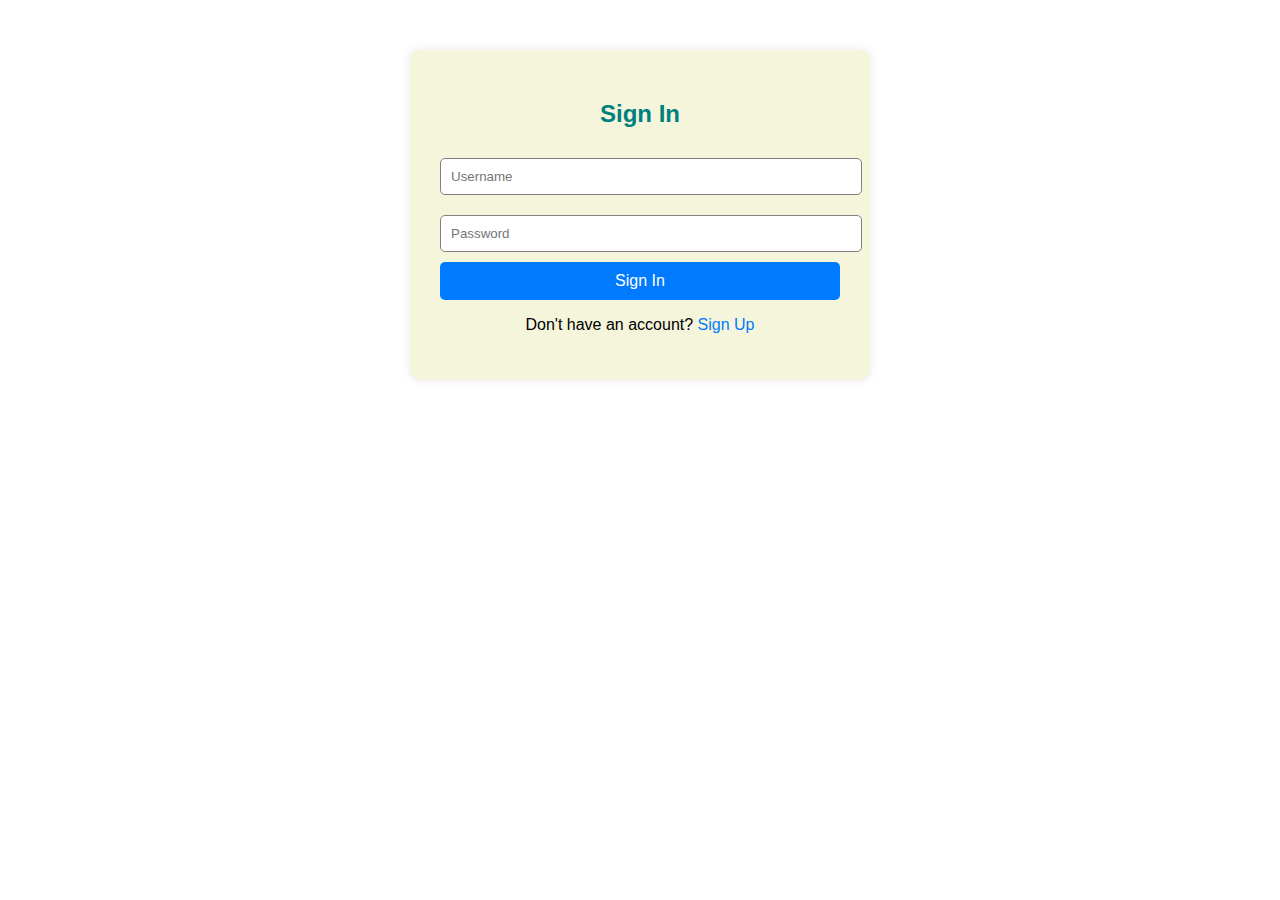
<file: signin.html>
<!DOCTYPE html>
<html lang="en">
<head>
    <meta charset="UTF-8">
    <meta name="viewport" content="width=device-width, initial-scale=1.0">
    <title>Sign In | Take Fly</title>
    <link rel="icon" href="black_on_white.png">
    <style>
        body {
            font-family: Arial, sans-serif;
            background-color:white;
            margin: 0;
            padding: 0;
        }
        .container {
            width: 100%;
            max-width: 400px;
            margin: 50px auto;
            background: beige;
            padding: 30px;
            box-shadow: 0px 0px 10px rgba(0, 0, 0, 0.1);
            border-radius: 10px;
        }
        h2 {
            text-align: center;
            color:teal;
        }
        input[type="text"], input[type="password"] {
            width: 100%;
            padding: 10px;
            margin: 10px 0;
            border: 1px solid grey;
            border-radius: 5px;
        }
        button {
            width: 100%;
            padding: 10px;
            background-color: #007bff;
            border: none;
            color: white;
            border-radius: 5px;
            font-size: 16px;
            cursor: pointer;
        }
        button:hover {
            background-color: #0056b3;
        }
        .link {
            text-align: center;
            margin-top: 10px;
        }
        .link a {
            color: #007bff;
            text-decoration: none;
        }
    </style>
</head>
<body>

<div class="container">
    <h2>Sign In</h2>
    <form action="index.html" >
        <input type="text" name="username" placeholder="Username" required>
        <input type="password" name="password" placeholder="Password" required>
        <button type="submit">Sign In</button>
    </form>
    <div class="link">
        <p>Don't have an account? <a href="signup.html">Sign Up</a></p>
    </div>
</div>

</body>
</html>
</file>
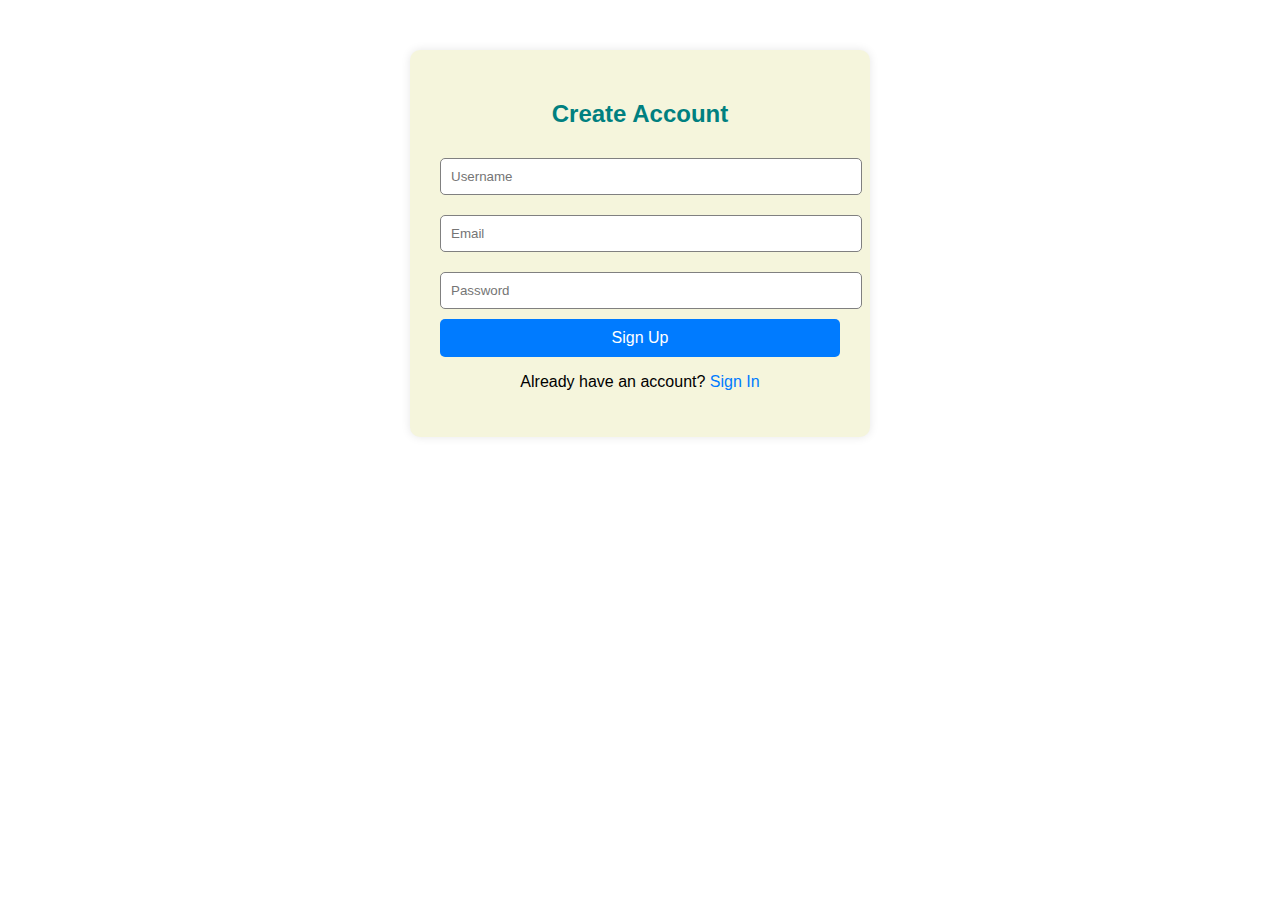
<file: signup.html>
<!DOCTYPE html>
<html lang="en">
<head>
    <meta charset="UTF-8">
    <meta name="viewport" content="width=device-width, initial-scale=1.0">
    <title>Sign Up | Take Fly</title>
    <link rel="icon" href="black_on_white.png">
    <style>
        body {
            font-family: Arial, sans-serif;
            background-color: white;
            margin: 0;
            padding: 0;
        }
        .container {
            width: 100%;
            max-width: 400px;
            margin: 50px auto;
            background:beige;
            padding: 30px;
            box-shadow: 0px 0px 10px rgba(0, 0, 0, 0.1);
            border-radius: 10px;
        }
        h2 {
            text-align: center;
            color:teal;
        }
        input[type="text"], input[type="email"], input[type="password"] {
            width: 100%;
            padding: 10px;
            margin: 10px 0;
            border: 1px solid grey;
            border-radius: 5px;
        }
        button {
            width: 100%;
            padding: 10px;
            background-color: #007bff;
            border: none;
            color: white;
            border-radius: 5px;
            font-size: 16px;
            cursor: pointer;
        }
        button:hover {
            background-color: #0056b3;
        }
        .link {
            text-align: center;
            margin-top: 10px;
        }
        .link a {
            color: #007bff;
            text-decoration: none;
        }
    </style>
</head>
<body>

<div class="container">
    <h2>Create Account</h2>
    <form action="index.html">
        <input type="text" name="username" placeholder="Username" required>
        <input type="email" name="email" placeholder="Email" required>
        <input type="password" name="password" placeholder="Password" required>
        <button type="submit">Sign Up</button>
    </form>
    <div class="link">
        <p>Already have an account? <a href="signin.html">Sign In</a></p>
    </div>
</div>

</body>
</html>
</file>
